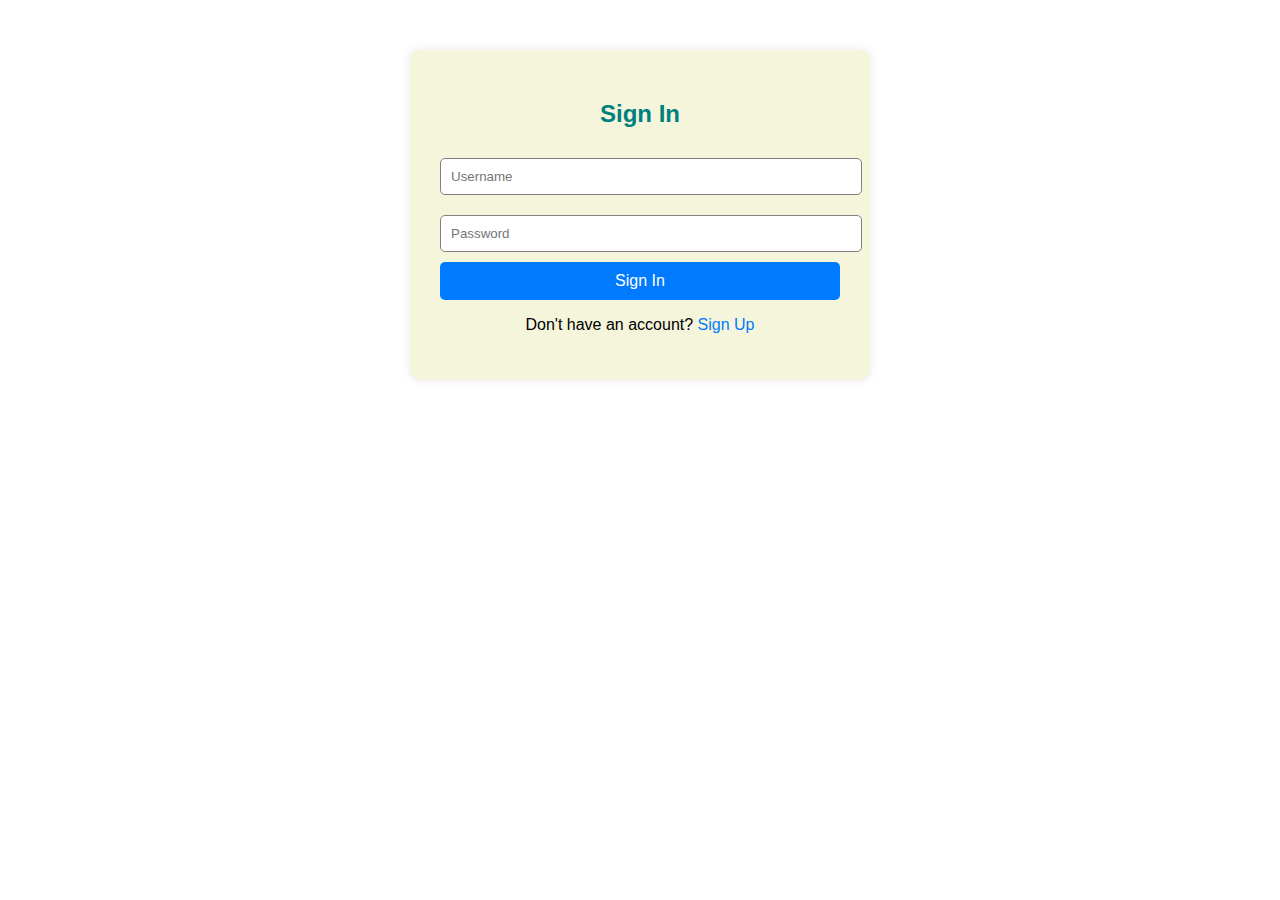
<file: signin.html>
<!DOCTYPE html>
<html lang="en">
<head>
    <meta charset="UTF-8">
    <meta name="viewport" content="width=device-width, initial-scale=1.0">
    <title>Sign In | Take Fly</title>
    <link rel="icon" href="black_on_white.png">
    <style>
        body {
            font-family: Arial, sans-serif;
            background-color:white;
            margin: 0;
            padding: 0;
        }
        .container {
            width: 100%;
            max-width: 400px;
            margin: 50px auto;
            background: beige;
            padding: 30px;
            box-shadow: 0px 0px 10px rgba(0, 0, 0, 0.1);
            border-radius: 10px;
        }
        h2 {
            text-align: center;
            color:teal;
        }
        input[type="text"], input[type="password"] {
            width: 100%;
            padding: 10px;
            margin: 10px 0;
            border: 1px solid grey;
            border-radius: 5px;
        }
        button {
            width: 100%;
            padding: 10px;
            background-color: #007bff;
            border: none;
            color: white;
            border-radius: 5px;
            font-size: 16px;
            cursor: pointer;
        }
        button:hover {
            background-color: #0056b3;
        }
        .link {
            text-align: center;
            margin-top: 10px;
        }
        .link a {
            color: #007bff;
            text-decoration: none;
        }
    </style>
</head>
<body>

<div class="container">
    <h2>Sign In</h2>
    <form action="index.html" >
        <input type="text" name="username" placeholder="Username" required>
        <input type="password" name="password" placeholder="Password" required>
        <button type="submit">Sign In</button>
    </form>
    <div class="link">
        <p>Don't have an account? <a href="signup.html">Sign Up</a></p>
    </div>
</div>

</body>
</html>
</file>
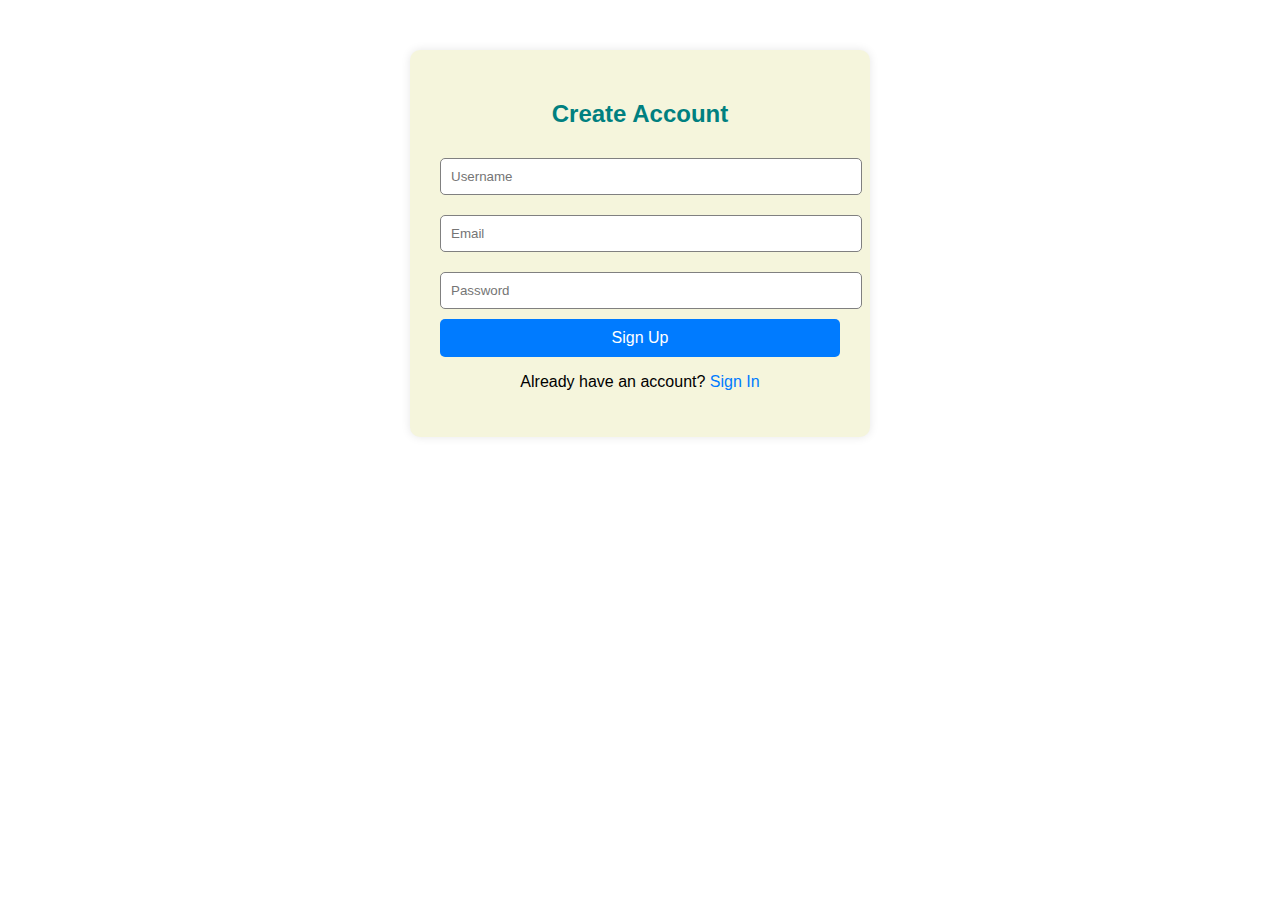
<file: signup.html>
<!DOCTYPE html>
<html lang="en">
<head>
    <meta charset="UTF-8">
    <meta name="viewport" content="width=device-width, initial-scale=1.0">
    <title>Sign Up | Take Fly</title>
    <link rel="icon" href="black_on_white.png">
    <style>
        body {
            font-family: Arial, sans-serif;
            background-color: white;
            margin: 0;
            padding: 0;
        }
        .container {
            width: 100%;
            max-width: 400px;
            margin: 50px auto;
            background:beige;
            padding: 30px;
            box-shadow: 0px 0px 10px rgba(0, 0, 0, 0.1);
            border-radius: 10px;
        }
        h2 {
            text-align: center;
            color:teal;
        }
        input[type="text"], input[type="email"], input[type="password"] {
            width: 100%;
            padding: 10px;
            margin: 10px 0;
            border: 1px solid grey;
            border-radius: 5px;
        }
        button {
            width: 100%;
            padding: 10px;
            background-color: #007bff;
            border: none;
            color: white;
            border-radius: 5px;
            font-size: 16px;
            cursor: pointer;
        }
        button:hover {
            background-color: #0056b3;
        }
        .link {
            text-align: center;
            margin-top: 10px;
        }
        .link a {
            color: #007bff;
            text-decoration: none;
        }
    </style>
</head>
<body>

<div class="container">
    <h2>Create Account</h2>
    <form action="index.html">
        <input type="text" name="username" placeholder="Username" required>
        <input type="email" name="email" placeholder="Email" required>
        <input type="password" name="password" placeholder="Password" required>
        <button type="submit">Sign Up</button>
    </form>
    <div class="link">
        <p>Already have an account? <a href="signin.html">Sign In</a></p>
    </div>
</div>

</body>
</html>
</file>
